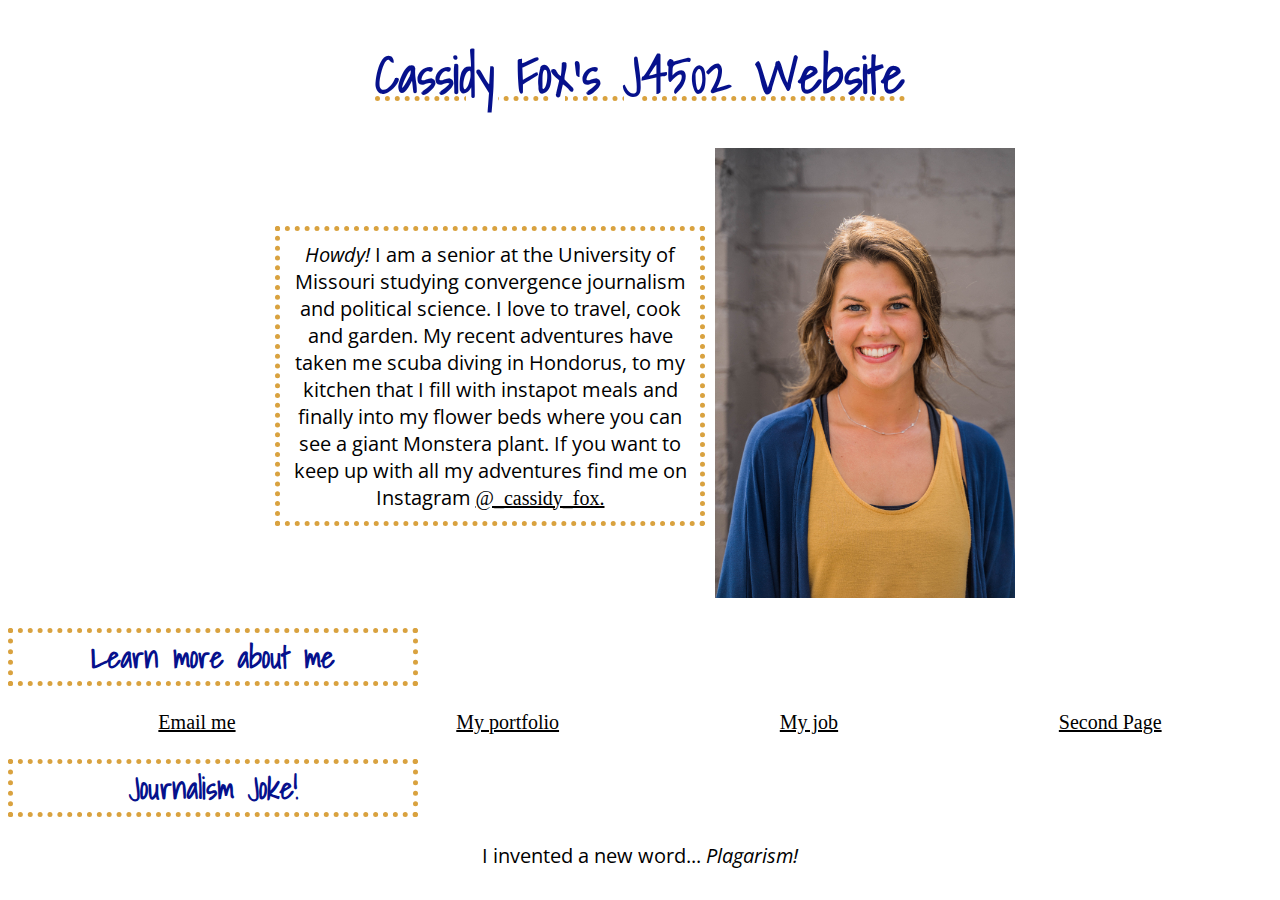
<file: index.html>
<!DOCTYPE html>

<html lang="en">
<head>
  <meta charset="utf-8">

<title>Cassidy's J4502 Website</title>
<meta name="description" content="Cassidy Fox's website for J4502.">
<meta name="author" content="Cassidy Fox">
<meta name="keywords" content="Cassidy Fox, J4502"/>
<link href="https://fonts.googleapis.com/css2?family=Shadows+Into+Light&display=swap" rel="stylesheet">
<link href="https://fonts.googleapis.com/css2?family=Open+Sans+Condensed:wght@300&family=Shadows+Into+Light&display=swap" rel="stylesheet">
<link href="https://fonts.googleapis.com/css2?family=Crimson+Text&family=Open+Sans+Condensed:wght@300&family=Shadows+Into+Light&display=swap" rel="stylesheet">
<link rel="stylesheet" type="text/css" href="styles.css">
</head>

<body>
  <h1>Cassidy Fox's J4502 Website</h1>
  <main>
  <p> <em>Howdy!</em> I am a senior at the University of Missouri studying convergence journalism and political science. I love to travel, cook and garden. My recent adventures have taken me scuba diving in Hondorus, to my kitchen that I fill with instapot meals and finally into my flower beds where you can see a giant Monstera plant. If you want to keep up with all my adventures find me on Instagram <a href="https://www.instagram.com/_cassidy_fox/" target= "_blank"> @_cassidy_fox. </a></p>
  <a href="mailto:cassidynicole3399@gmail.com"><img src= "cassidy_headshot_1.jpg" alt= "Cassidy Fox"/></a>
</main>
<h2>Learn more about me </h2>
<nav>
<ul>
  <li><a href="mailto:cassidynicole3399@gmail.com" target= "_blank">Email me</a></li>
  <li><a href="https://www.j4804fox.com/" target= "_blank">My portfolio</a></li>
  <li><a href="https://www.helmisgardens.com/" target= "_blank">My job</a></li>
  <li><a href="second_page.html" target= "_blank">Second Page</a></li>
</ul>
</nav>

<h2>Journalism Joke!</h2>
<p> I invented a new word...
<em> Plagarism! </em>
</p>

</body>
</html>
</file>
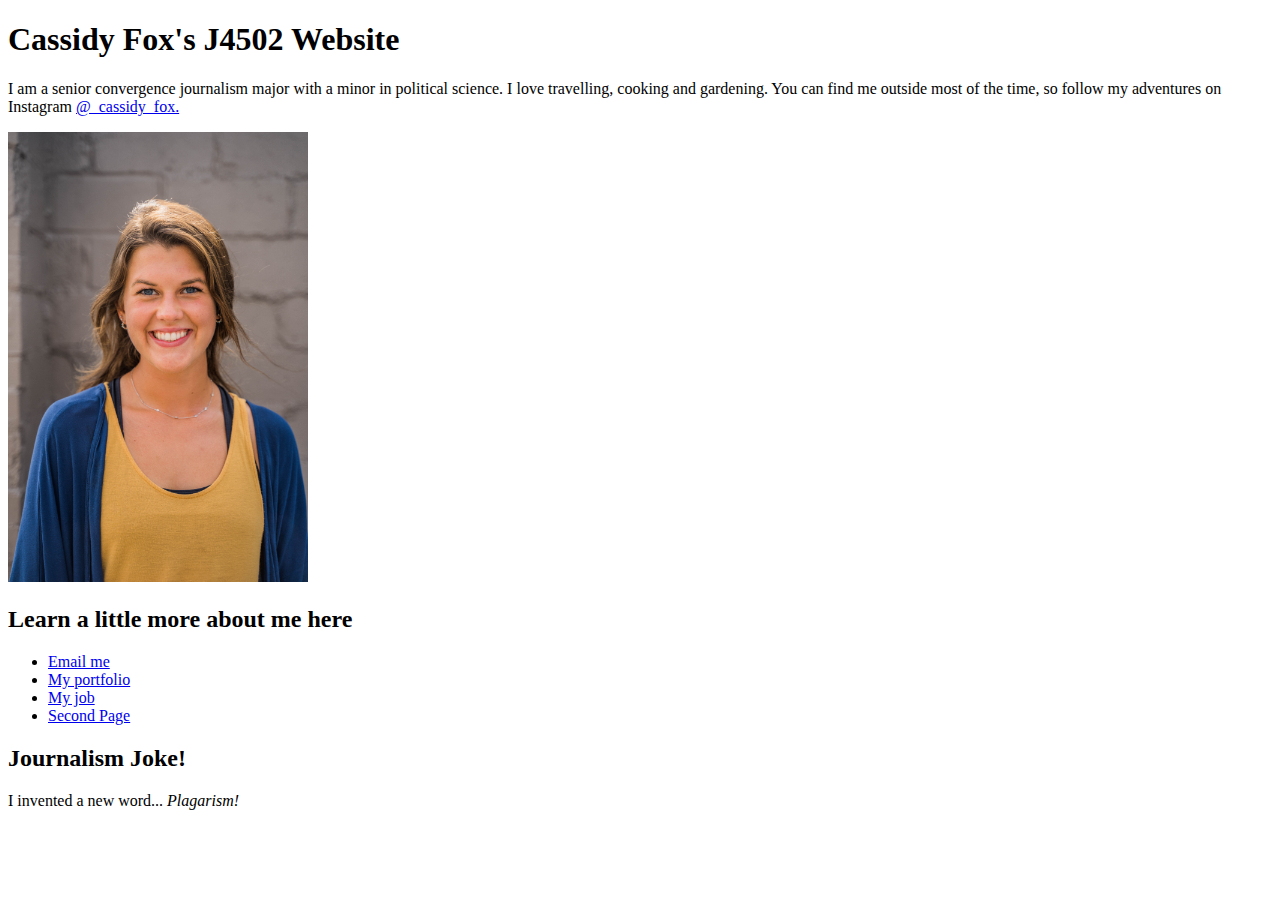
<file: old_index.html>
<!DOCTYPE html>

<html lang="en">
<head>
  <meta charset="utf-8">

  <title>Cassidy's J4502 Website</title>
  <meta name="description" content="Cassidy Fox's website for J4502.">
  <meta name="author" content="Cassidy Fox">
  <meta name="keywords" content="Cassidy Fox, J4502"/>
</head>

<body>
  <h1>Cassidy Fox's J4502 Website</h1>
  <p>I am a senior convergence journalism major with a minor in political science. I love travelling, cooking and gardening. You can find me outside most of the time, so follow my adventures on Instagram <a href="https://www.instagram.com/_cassidy_fox/" target= "_blank"> @_cassidy_fox. </a></p>
  <a href="mailto:cassidynicole3399@gmail.com"><img src= "cassidy_headshot_1.jpg????" alt= "Cassidy Fox" width= "300" height="450"/></a>
<h2>Learn a little more about me here</h2>
<nav>
<ul>
  <li><a href="mailto:cassidynicole3399@gmail.com" target= "_blank">Email me</a></li>
  <li><a href="https://www.j4804fox.com/" target= "_blank">My portfolio</a></li>
  <li><a href="https://www.helmisgardens.com/" target= "_blank">My job</a></li>
  <li><a href="second_page.html" target= "_blank">Second Page</a></li>
</ul>
</nav>

<h2>Journalism Joke!</h2>
I invented a new word...
<em> Plagarism! </em>

</body>
</html>
</file>
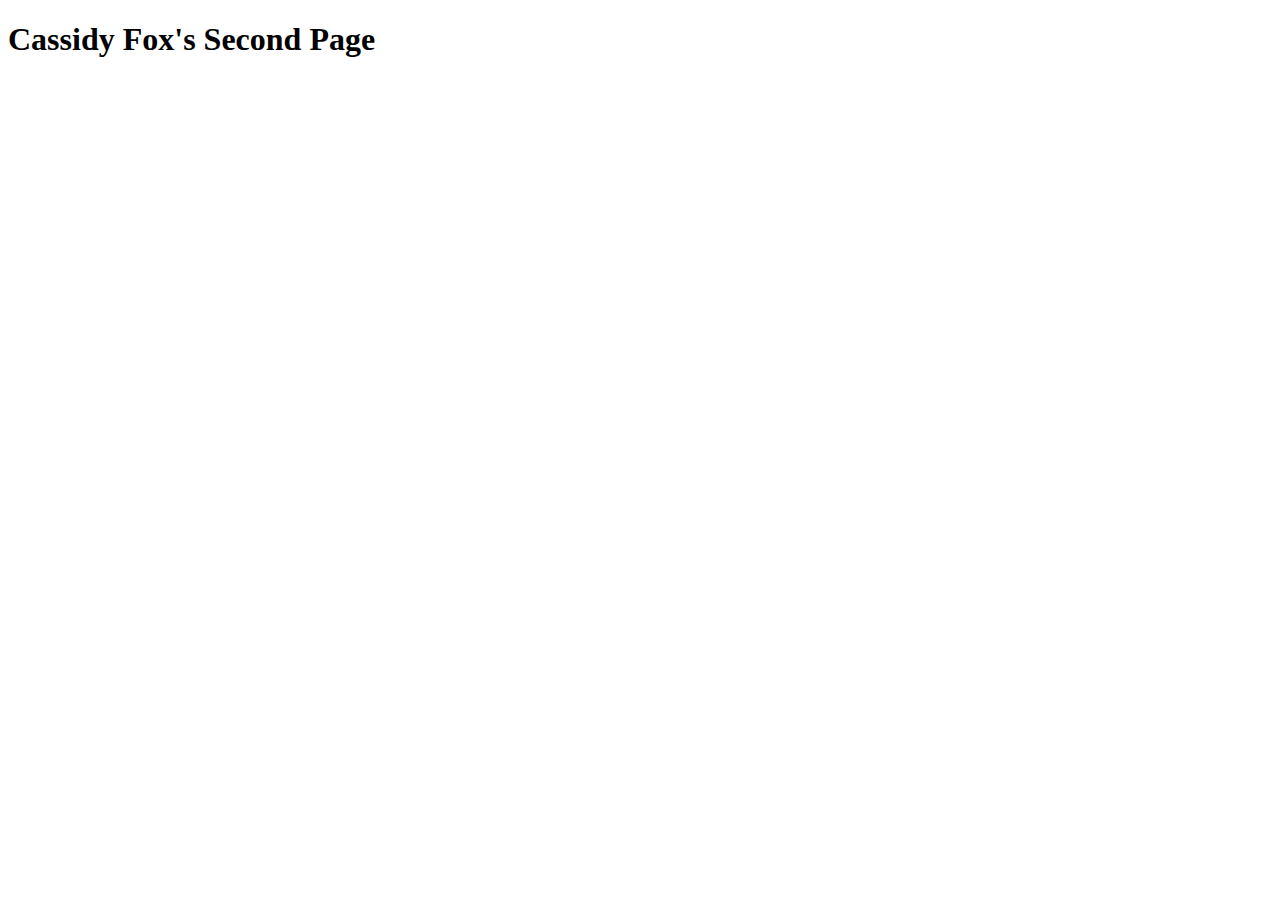
<file: second_page.html>
<!DOCTYPE html>

<html lang="en">
<head>
  <meta charset="utf-8">

  <title>Cassidy's J4502 Website</title>
  <meta name="description" content="Cassidy Fox's website for J4502.">
  <meta name="author" content="Cassidy Fox">
  <meta name="keywords" content="Cassidy Fox, J4502"/>

</head>

<body>
  <h1>Cassidy Fox's Second Page</h1>

</body>
</html>
</file>
<file: styles.css>
//Updated CSS file_cf
body {
  background-color: #E7E0D1;
  text-align:center;
  font-family: serif;
}
main {
display: flex;
width: 100%;
max-width: 750px;
margin: auto;
}
main p {
margin: auto;
display: inline-block;
border: 5px dotted #D9A23F;
padding: 10px;
max-width: 400px;
}
h1{
font-size: 50px;
text-decoration: underline dotted #D9A23F;
text-align: center;
}
h2 {
  font-size: 30px;
  border: 5px dotted #D9A23F;
  width: 400px;
  text-align: center;
}
h1,h2 {
color: #06118C;
font-family: 'Shadows Into Light', cursive;
}
p {
  font-family: Open Sans Condensed, sans-serif;
  font-size: 20px;
  text-align: center;
}
ul {
list-style: none;
display: flex;
flex-direction: row;
justify-content: space-around;
}
img {
border: none;
width: 300px;
}
a {
font-family: ‘Crimson Text’, serif;
font-size: 20px;
color: black;
}
a:hover {
font-weight: bold;
background-color: #06118C;
color: #D9A23F;
opacity: 0.7;
}
@media only screen and (max-width: 650px) {
ul {
flex-direction: column;
justify-content: space-around;
}
}
</file>
